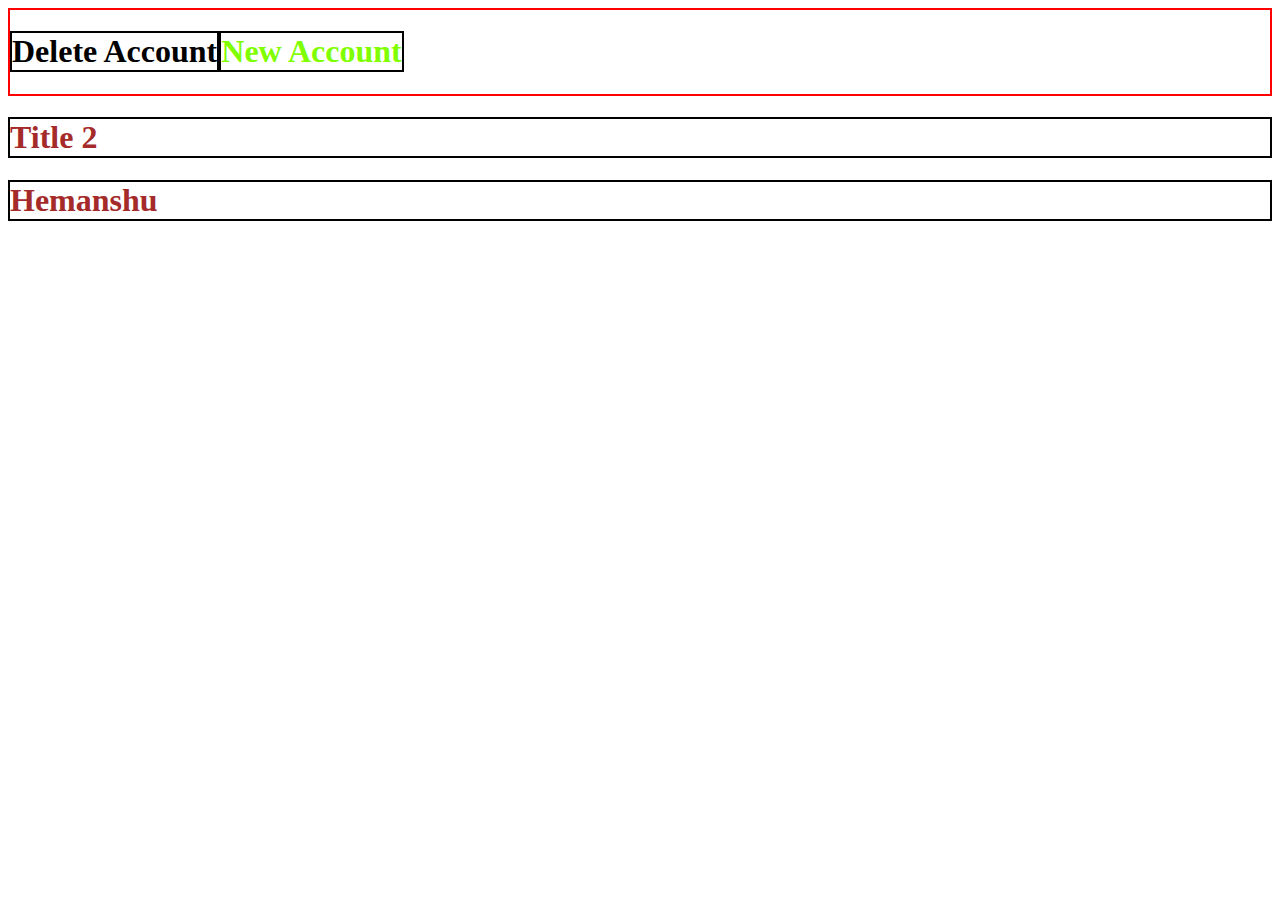
<file: 08042024/index.html>
<html>
    <!-- Browser Configurations -->
  <head>
    <title>08042024 - Class</title>
    <link href="index.css" rel="stylesheet"/>
  </head>
  <!-- Body Structure HTML -->
  <body>
    <div class="heading-div">
    <h1 class="title-one">Delete Account</h1>
    <h1 class="title-second">New Account</h1>
    </div>
    <h1>Title 2</h1>
    <p class="paragraph">
      Lorem ipsum dolor sit amet consectetur, adipisicing elit. Minus nobis
      fugiat ipsum iusto, beatae praesentium consequuntur, minima in blanditiis
      modi laudantium repellendus similique ut aperiam ducimus esse magnam
      necessitatibus distinctio.
    </p>
    <h1>Hemanshu</h1>
  </body>
</html>
</file>
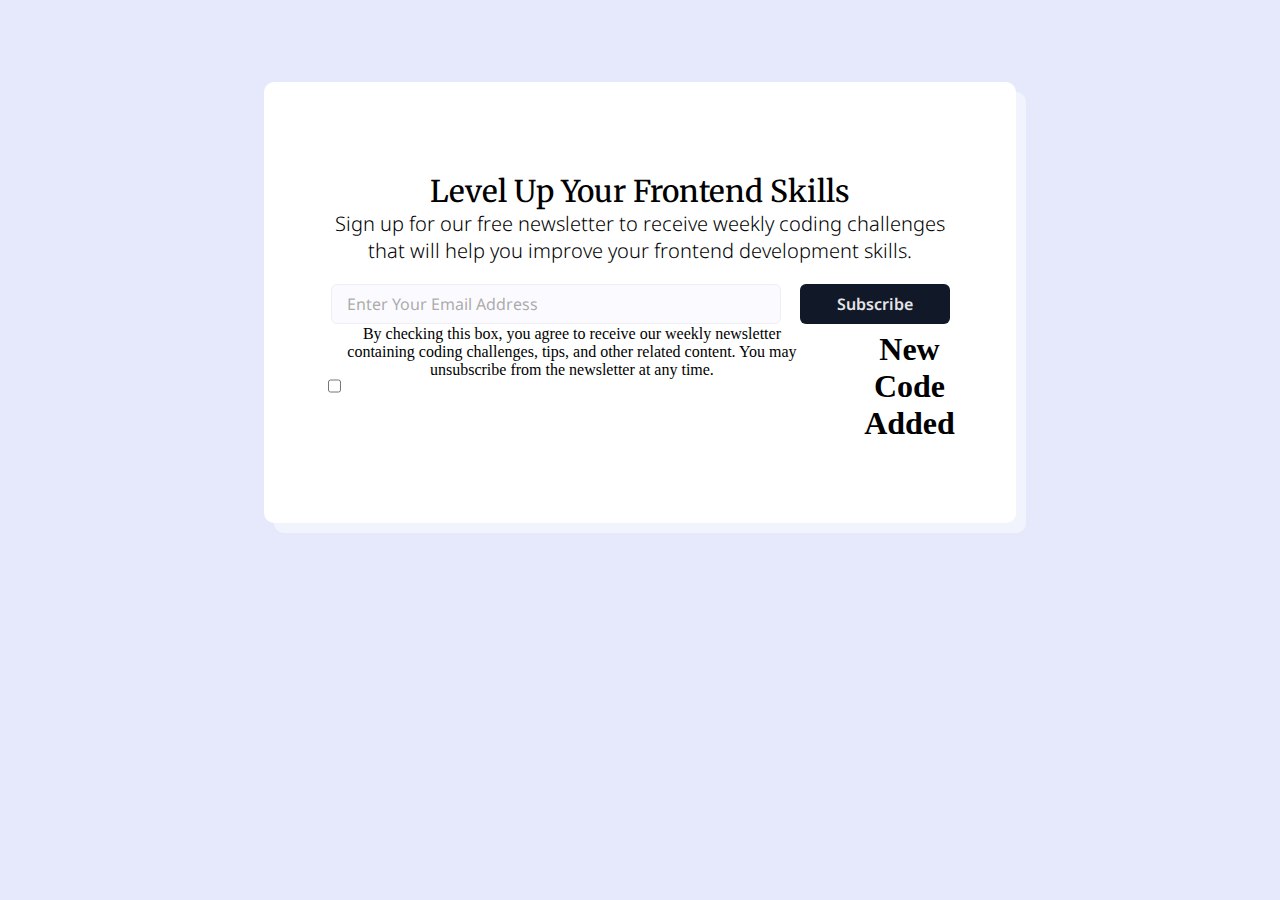
<file: Challenge1/newsletter.html>
<html>

<head>
    <title>Newsletter Card</title>
    <link rel="stylesheet" href="newsletter.css">
    <link rel="preconnect" href="https://fonts.googleapis.com">
    <link rel="preconnect" href="https://fonts.gstatic.com" crossorigin>
    <link
        href="https://fonts.googleapis.com/css2?family=Merriweather:ital,wght@0,300;0,400;0,700;0,900;1,300;1,400;1,700;1,900&family=Noto+Sans:ital,wght@0,100..900;1,100..900&display=swap"
        rel="stylesheet">
    <link
        href="https://fonts.googleapis.com/css2?family=Merriweather:ital,wght@0,300;0,400;0,700;0,900;1,300;1,400;1,700;1,900&family=Noto+Sans:ital,wght@0,100..900;1,100..900&display=swap"
        rel="stylesheet">
</head>

<body>
    <div class="outer-box">
        <p class="main-heading">Level Up Your Frontend Skills</p>
        <p class="other-content">Sign up for our free newsletter to receive weekly coding challenges that will
            help you improve your frontend development skills.
        </p>
        <input type="text" placeholder="Enter Your Email Address" id="email-text-field"/>
        <button class="subscribe-button">Subscribe</button>
        <div class="terms-and-conditions">
            <input type="checkbox"/>
            <p class="marketing-terms">By checking this box, you agree to receive our weekly newsletter containing coding challenges,
                tips, and other related content. You may unsubscribe from the newsletter at any time.
            </p>
            <h1>New Code Added</h1>
        </div>

    </div>
</body>

</html>
</file>
<file: 08042024/index.css>
/* Element Selector */
h1 {
    color: brown;
    border: 2px solid black;
}

/* # - ID Selector 
    - use ID for only Unique Fields 
*/
#title {
    color: purple;
}

/* Class Selector */
.title-one {
    color: black;
}

.title-second {
    color: chartreuse;
}

.paragraph {
    border: 2px solid red;
    width: 150px;
    height: 150px;
    /* visibility: hidden; */
    display: none;
}

.heading-div{
    border: 2px solid red;
    display: flex;
}
</file>
<file: Challenge1/newsletter.css>
body {
  background-color: #e6e9fb;
}

.outer-box {
  text-align: center;
  background-color: #ffffff;
  width: 50%;
  margin: auto;
  margin-top: 6.5%;
  padding: 60px;
  border-radius: 10px;
  box-shadow: 10px 10px #f2f4fd;
}

.main-heading {
  font-size: 30px;
  font-weight: 500;
  font-family: "Merriweather", serif;
  margin-bottom: 0px;
}

.other-content {
  font-size: 20px;
  font-weight: 300;
  font-family: "Noto Sans", sans-serif;
  margin-top: 0px;
}

#email-text-field {
  width: 450px;
  height: 40px;
  border: none;
  padding-left: 15px;
  background-color: #e6e9fb;
  font-size: 16px;
  color: #111827;
  background-color: #fafaff;
  opacity: 0.6;
  outline: none;
  border-radius: 6px;
  border: 1px solid #e2e4f1;
  font-family: "Noto Sans", sans-serif;
}

.subscribe-button {
  background-color: #111827;
  border: none;
  color: #e5e5e7;
  border-radius: 6px;
  height: 40px;
  width: 150px;
  font-size: 16px;
  font-family: "Noto Sans", sans-serif;
  margin-left: 15px;
  font-weight: 600;
}
.terms-and-conditions {
  display: flex;

  margin-top: -15px;
}

.marketing-terms {
  margin-right: 10%;
}
</file>
